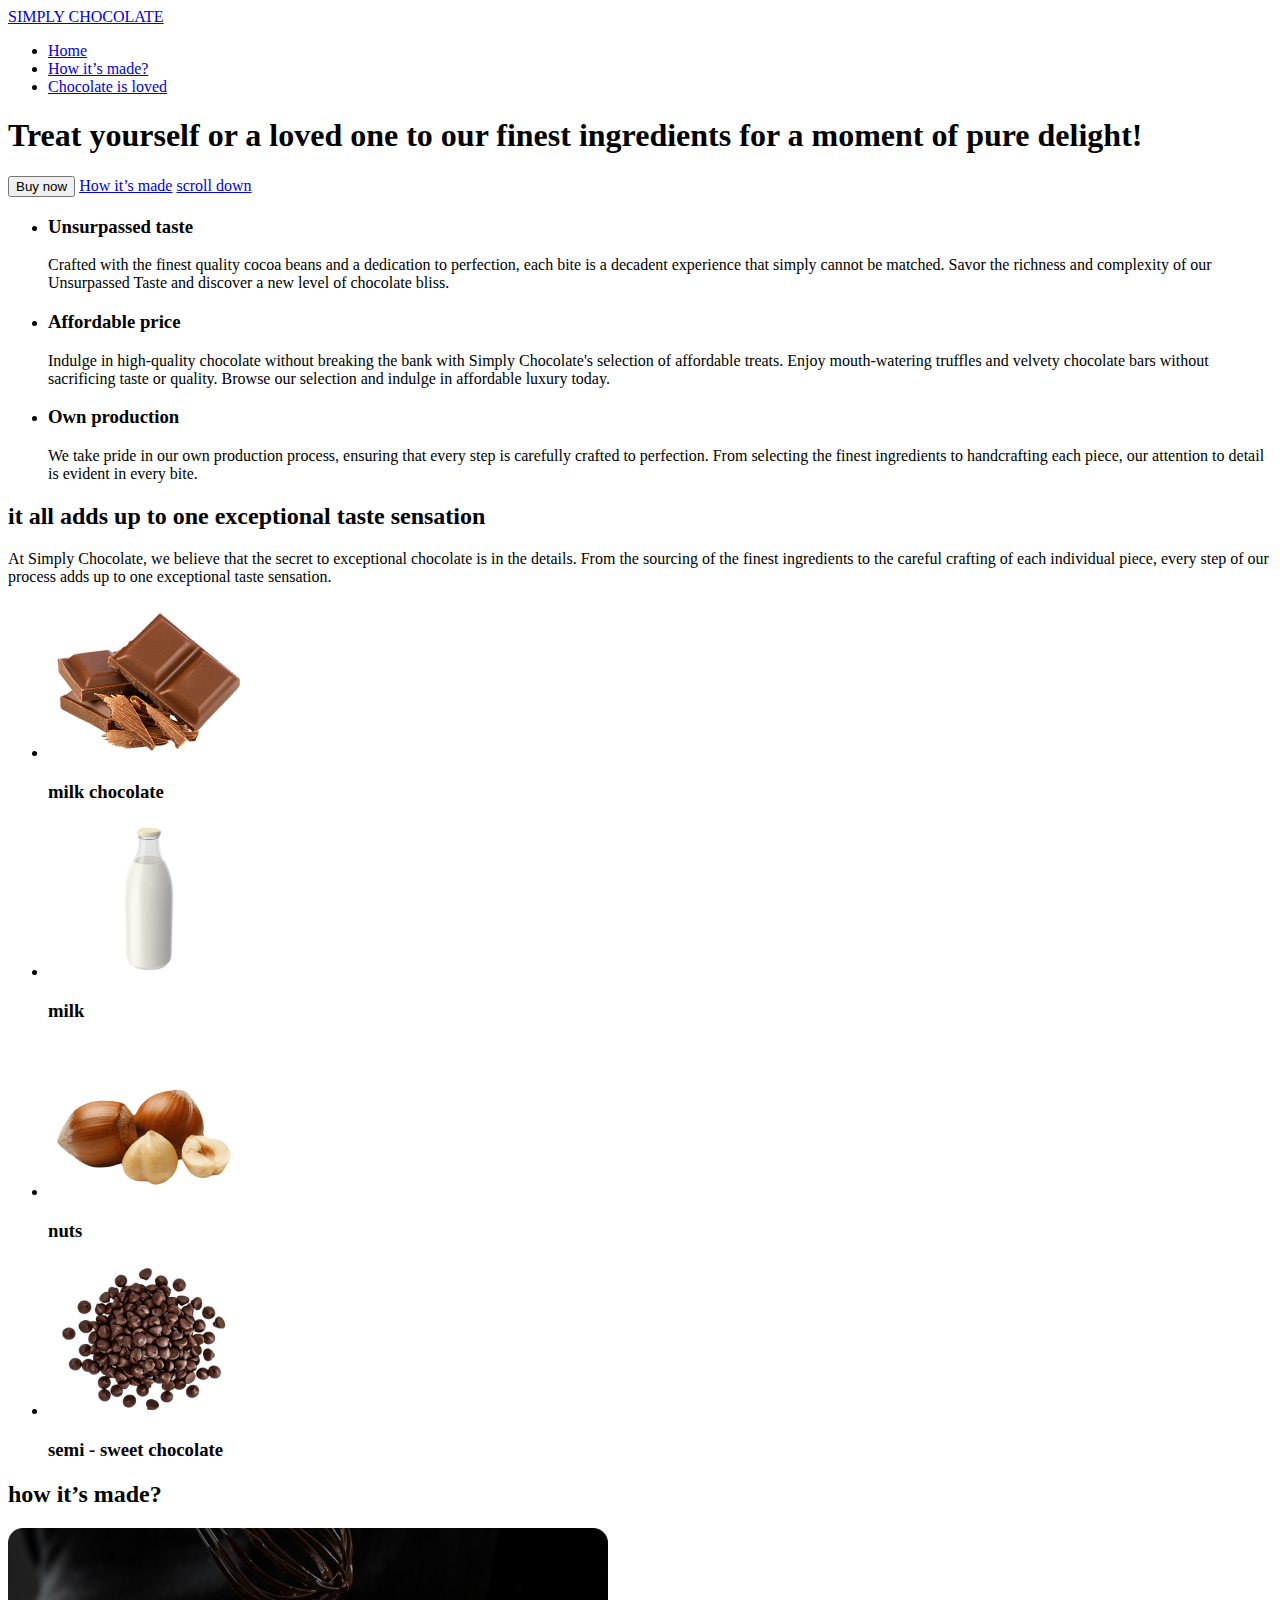
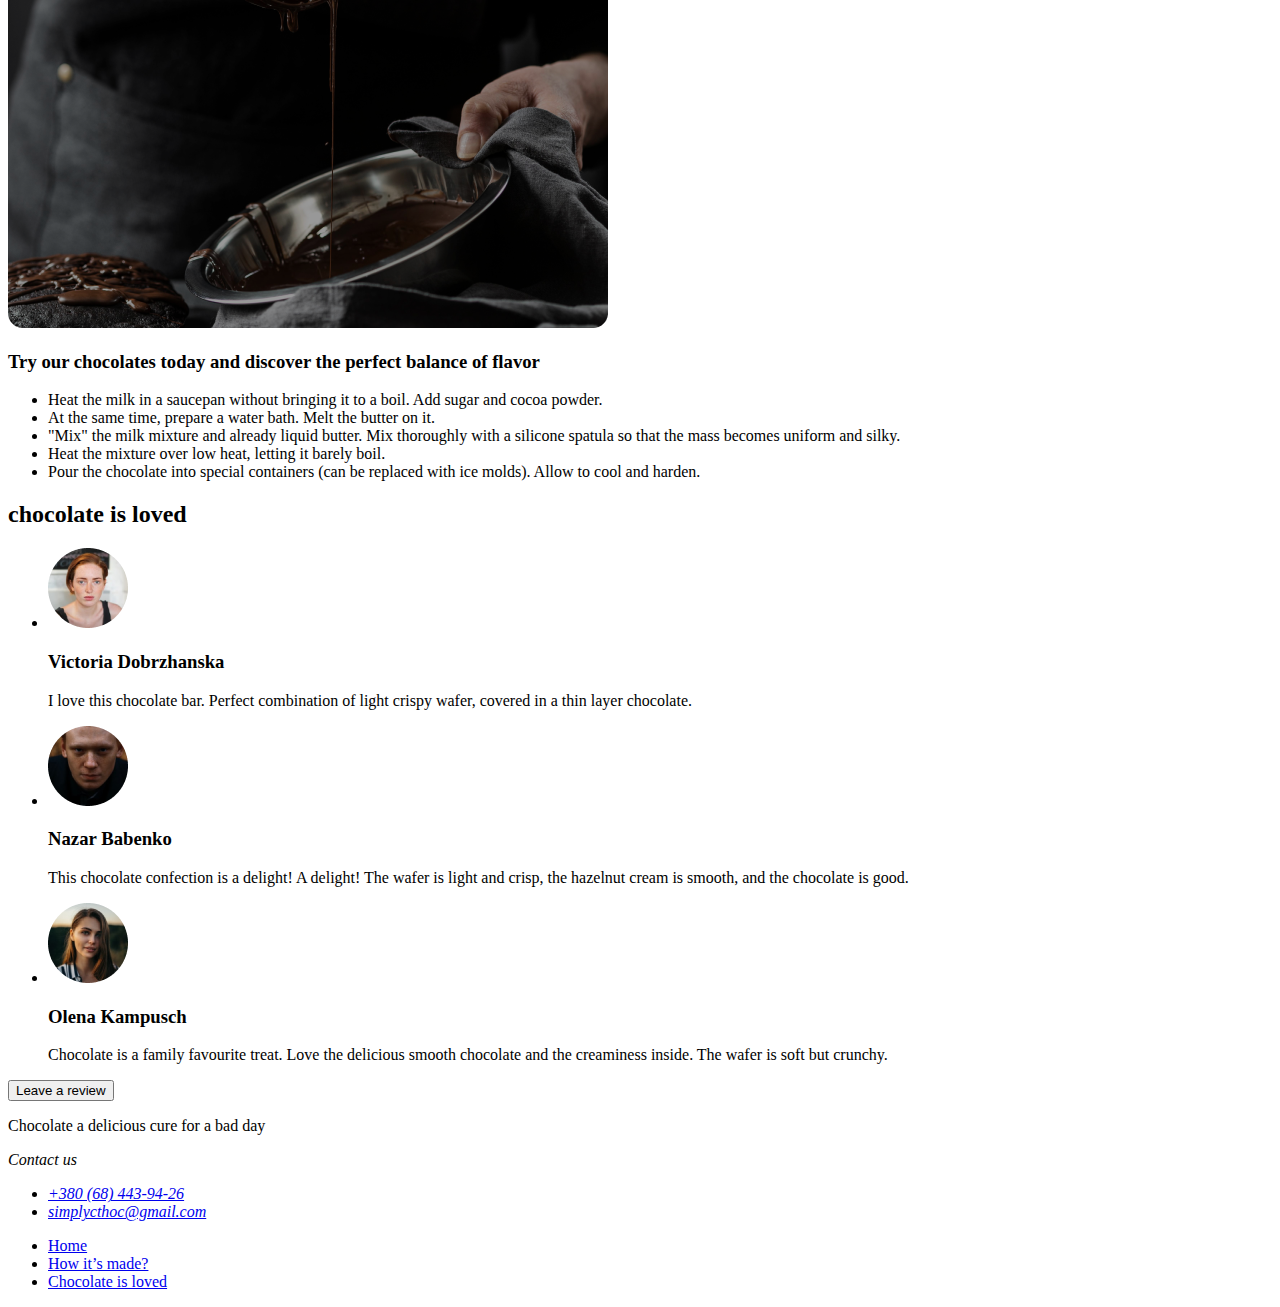
<file: index.html>
<!doctype html>

<html lang="en">
  <head>
    <meta charset="UTF-8" />
    <meta name="viewport" content="width=device-width, initial-scale=1.0" />
    <title>Simply Chocolate</title>
  </head>
  <body>
    <!-- PAGE HEADER -->
    <header>
      <nav>
        <a href="./index.html">SIMPLY CHOCOLATE</a>
        <ul>
          <li>
            <a href="./index.html">Home</a>
          </li>
          <li>
            <a href="#making-process">How it’s made?</a>
          </li>
          <li>
            <a href="#reviews">Chocolate is loved</a>
          </li>
        </ul>
      </nav>
    </header>
    <main>
      <!-- SECTION HERO -->
      <section>
        <h1>Treat yourself or a loved one to our finest ingredients for a moment of pure delight!</h1>
        <button type="button">Buy now</button>
        <a href="#">How it’s made</a>
        <a href="#benefits">scroll down</a>
      </section>
      <!-- SECTION BENEFITS -->
      <section id="benefits">
        <h2 hidden>Our benefits</h2>
        <ul>
          <li>
            <h3>Unsurpassed taste</h3>
            <p>
              Crafted with the finest quality cocoa beans and a dedication to perfection, each bite is a decadent
              experience that simply cannot be matched. Savor the richness and complexity of our Unsurpassed Taste and
              discover a new level of chocolate bliss.
            </p>
          </li>
          <li>
            <h3>Affordable price</h3>
            <p>
              Indulge in high-quality chocolate without breaking the bank with Simply Chocolate's selection of
              affordable treats. Enjoy mouth-watering truffles and velvety chocolate bars without sacrificing taste or
              quality. Browse our selection and indulge in affordable luxury today.
            </p>
          </li>
          <li>
            <h3>Own production</h3>
            <p>
              We take pride in our own production process, ensuring that every step is carefully crafted to perfection.
              From selecting the finest ingredients to handcrafting each piece, our attention to detail is evident in
              every bite.
            </p>
          </li>
        </ul>
      </section>
      <!-- INGREDIENTS SECTION -->
      <section>
        <h2>it all adds up to one exceptional taste sensation</h2>
        <p>
          At Simply Chocolate, we believe that the secret to exceptional chocolate is in the details. From the sourcing
          of the finest ingredients to the careful crafting of each individual piece, every step of our process adds up
          to one exceptional taste sensation.
        </p>
        <ul>
          <li>
            <img src="./images/ingredients/milk-chocolate.png" alt="milk chocolate" width="202" height="156" />
            <h3>milk chocolate</h3>
          </li>
          <li>
            <img src="./images/ingredients/milk.png" alt="milk" width="202" height="156" />
            <h3>milk</h3>
          </li>
          <li>
            <img src="./images/ingredients/nuts.png" alt="nuts" width="202" height="156" />
            <h3>nuts</h3>
          </li>
          <li>
            <img
              src="./images/ingredients/semi-sweet-chocolate.png"
              alt="semi sweet chocolate"
              width="202"
              height="156"
            />
            <h3>semi - sweet chocolate</h3>
          </li>
        </ul>
      </section>
      <!-- HOM MADE SECTION -->
      <section id="making-process">
        <h2>how it’s made?</h2>
        <img src="./images/how-made/how-made.png" alt="chocolate making process" width="600" height="400" />
        <h3>Try our chocolates today and discover the perfect balance of flavor</h3>
        <ul>
          <li>Heat the milk in a saucepan without bringing it to a boil. Add sugar and cocoa powder.</li>
          <li>At the same time, prepare a water bath. Melt the butter on it.</li>
          <li>
            "Mix" the milk mixture and already liquid butter. Mix thoroughly with a silicone spatula so that the mass
            becomes uniform and silky.
          </li>
          <li>Heat the mixture over low heat, letting it barely boil.</li>
          <li>
            Pour the chocolate into special containers (can be replaced with ice molds). Allow to cool and harden.
          </li>
        </ul>
      </section>
      <!-- REVIEWS SECTION -->
      <section id="reviews">
        <h2>chocolate is loved</h2>
        <ul>
          <li>
            <img
              src="./images/reviews/victoria-dobrzhanska.png"
              alt="Victoria Dobrzhanska avatar"
              width="80"
              height="80"
            />
            <h3>Victoria Dobrzhanska</h3>
            <p>
              I love this chocolate bar. Perfect combination of light crispy wafer, covered in a thin layer chocolate.
            </p>
          </li>
          <li>
            <img src="./images/reviews/nazar-babenko.png" alt="Nazar Babenko avatar" width="80" height="80" />
            <h3>Nazar Babenko</h3>
            <p>
              This chocolate confection is a delight! A delight! The wafer is light and crisp, the hazelnut cream is
              smooth, and the chocolate is good.
            </p>
          </li>
          <li>
            <img src="./images/reviews/olena-kampusch.png" alt="Olena Kampusch avatar" width="80" height="80" />
            <h3>Olena Kampusch</h3>
            <p>
              Chocolate is a family favourite treat. Love the delicious smooth chocolate and the creaminess inside. The
              wafer is soft but crunchy.
            </p>
          </li>
        </ul>
        <button type="button">Leave a review</button>
      </section>
    </main>
    <!-- PAGE FOOTER -->
    <footer>
      <p>Chocolate a delicious cure for a bad day</p>
      <address>
        <p>Contact us</p>
        <ul>
          <li>
            <a href="tel:+380684439426">+380 (68) 443-94-26</a>
          </li>
          <li>
            <a href="mailto:simplycthoc@gmail.com">simplycthoc@gmail.com</a>
          </li>
        </ul>
      </address>
      <nav>
        <ul>
          <li>
            <a href="./index.html">Home</a>
          </li>
          <li>
            <a href="#making-process">How it’s made?</a>
          </li>
          <li>
            <a href="#reviews">Chocolate is loved</a>
          </li>
        </ul>
      </nav>
    </footer>
  </body>
</html>

<!-- 
  h1
    h2
      h3
      h3
      h3
    h2
    h2
      h3
        h4
        h4
      h3
    h2
-->
</file>
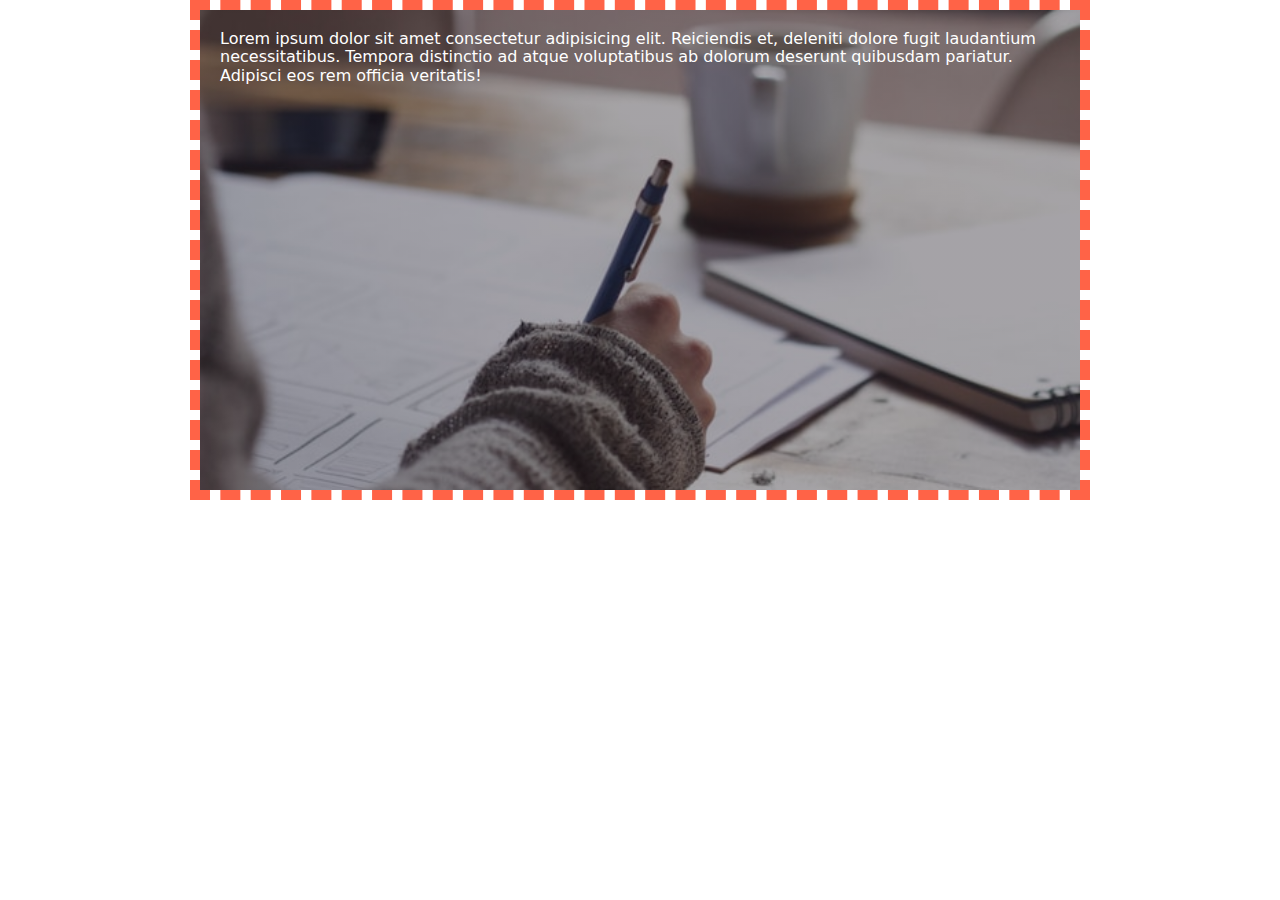
<file: pages/background.html>
<!DOCTYPE html>
<html lang="en">
  <head>
    <meta charset="UTF-8" />
    <meta name="viewport" content="width=device-width, initial-scale=1.0" />
    <title>Background</title>
    <link
      rel="stylesheet"
      href="https://cdnjs.cloudflare.com/ajax/libs/modern-normalize/3.0.1/modern-normalize.min.css"
    />
    <link rel="stylesheet" href="../css/background.css" />
  </head>
  <body>
    <div class="background">
      Lorem ipsum dolor sit amet consectetur adipisicing elit. Reiciendis et, deleniti dolore fugit laudantium
      necessitatibus. Tempora distinctio ad atque voluptatibus ab dolorum deserunt quibusdam pariatur. Adipisci eos rem
      officia veritatis!
    </div>
  </body>
</html>
</file>
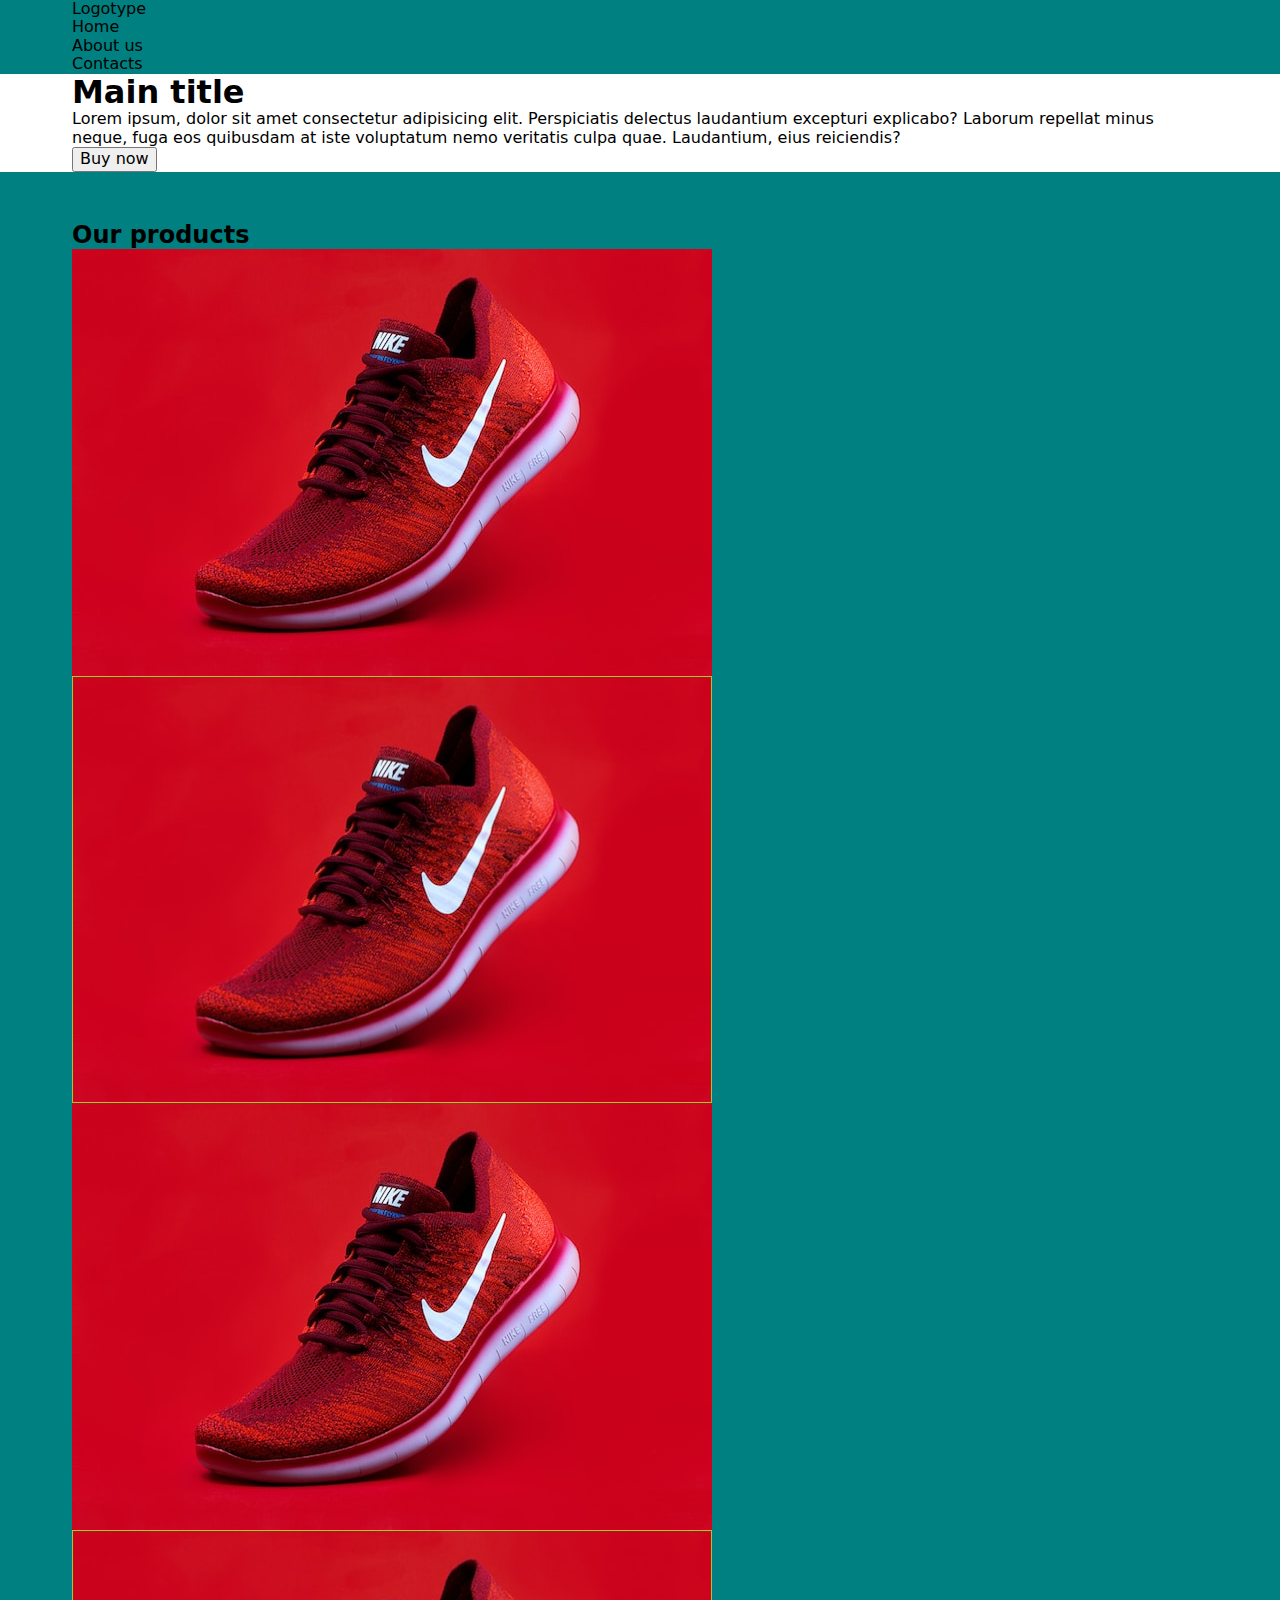
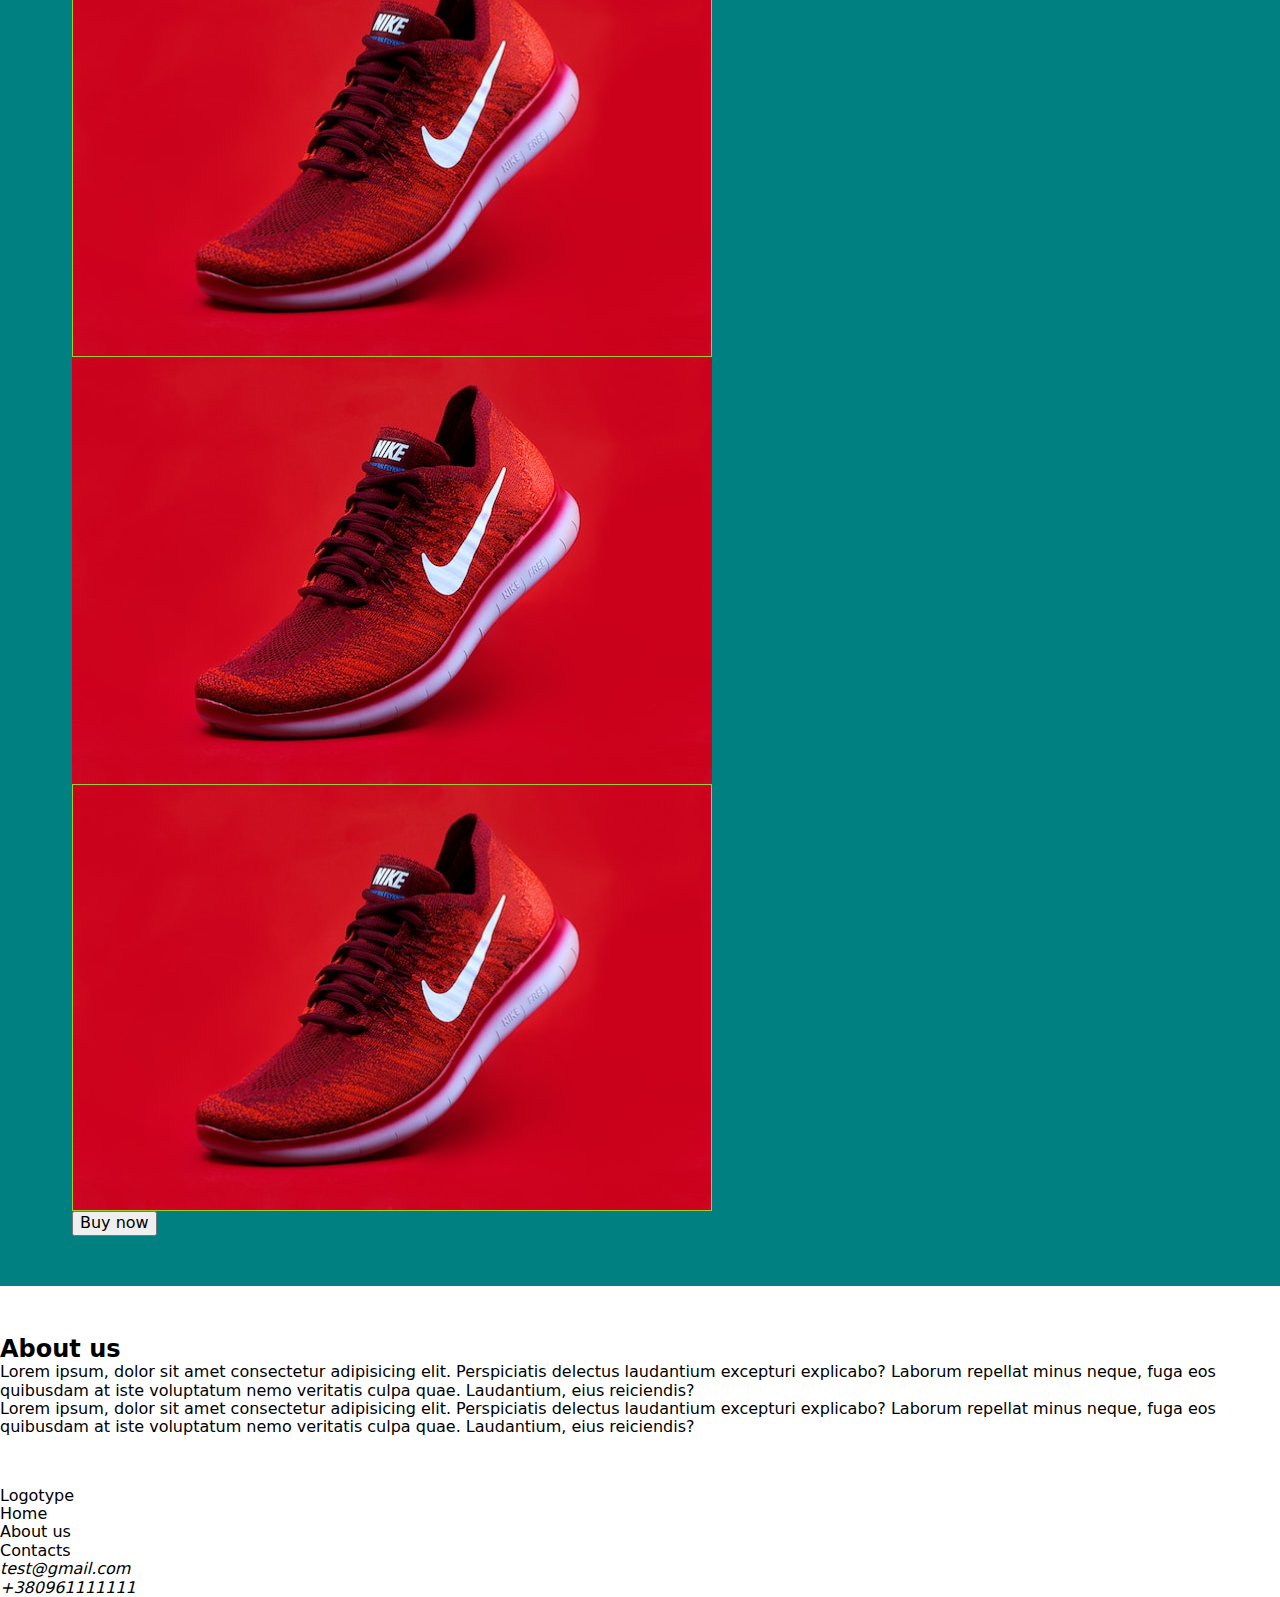
<file: pages/block-model.html>
<!doctype html>
<html lang="en">
  <head>
    <meta charset="UTF-8" />
    <meta name="viewport" content="width=device-width, initial-scale=1.0" />
    <title>Block model</title>
    <link
      rel="stylesheet"
      href="https://cdnjs.cloudflare.com/ajax/libs/modern-normalize/3.0.1/modern-normalize.min.css"
    />
    <link rel="stylesheet" href="../css/block-model.css" />
  </head>
  <body>
    <!-- HEADER SECTION -->
    <header class="page-header">
      <div class="container">
        <nav class="page-navigation">
          <a class="logo" href="#">Logotype</a>
          <ul class="menu">
            <li class="menu-item">
              <a class="menu-link" href="./block-model.html">Home</a>
            </li>
            <li class="menu-item">
              <a class="menu-link" href="#about">About us</a>
            </li>
            <li class="menu-item">
              <a class="menu-link" href="#contacts">Contacts</a>
            </li>
          </ul>
        </nav>
      </div>
    </header>

    <main>
      <!-- HERO SECTION -->
      <section class="hero">
        <div class="container">
          <h1 class="main-title">Main title</h1>
          <p class="hero-description">
            Lorem ipsum, dolor sit amet consectetur adipisicing elit. Perspiciatis delectus laudantium excepturi
            explicabo? Laborum repellat minus neque, fuga eos quibusdam at iste voluptatum nemo veritatis culpa quae.
            Laudantium, eius reiciendis?
          </p>
          <button class="buy-now-btn" type="button">Buy now</button>
        </div>
      </section>

      <!-- OUR PRODUCTS SECTION -->
      <section class="products section-paddings">
        <div class="container">
          <h2 class="title">Our products</h2>
          <ul class="products-list">
            <li class="products-list-item">
              <img
                class="products-list-img"
                src="../images/nike-sneaker.jpg"
                alt="unpaired red Nike sneaker"
                width="640"
                height="427"
              />
            </li>
            <li class="products-list-item">
              <img
                class="products-list-img"
                src="../images/nike-sneaker.jpg"
                alt="unpaired red Nike sneaker"
                width="640"
                height="427"
              />
            </li>
            <li class="products-list-item some-class">
              <img
                class="products-list-img"
                src="../images/nike-sneaker.jpg"
                alt="unpaired red Nike sneaker"
                width="640"
                height="427"
              />
            </li>
            <li class="products-list-item some-class">
              <img
                class="products-list-img"
                src="../images/nike-sneaker.jpg"
                alt="unpaired red Nike sneaker"
                width="640"
                height="427"
              />
            </li>
            <li class="products-list-item">
              <img
                class="products-list-img"
                src="../images/nike-sneaker.jpg"
                alt="unpaired red Nike sneaker"
                width="640"
                height="427"
              />
            </li>
            <li class="products-list-item">
              <img
                class="products-list-img"
                src="../images/nike-sneaker.jpg"
                alt="unpaired red Nike sneaker"
                width="640"
                height="427"
              />
            </li>
          </ul>
          <button class="buy-now-btn" type="button">Buy now</button>
        </div>
      </section>
      <!-- ABOUT SECTION -->
      <section class="about-us section-paddings" id="about">
        <h2 class="title">About us</h2>
        <p class="about-text">
          Lorem ipsum, dolor sit amet consectetur adipisicing elit. Perspiciatis delectus laudantium excepturi
          explicabo? Laborum repellat minus neque, fuga eos quibusdam at iste voluptatum nemo veritatis culpa quae.
          Laudantium, eius reiciendis?
        </p>
        <p class="about-text">
          Lorem ipsum, dolor sit amet consectetur adipisicing elit. Perspiciatis delectus laudantium excepturi
          explicabo? Laborum repellat minus neque, fuga eos quibusdam at iste voluptatum nemo veritatis culpa quae.
          Laudantium, eius reiciendis?
        </p>
      </section>
    </main>
    <!-- FOOTER SECTION -->
    <footer class="page-footer">
      <nav class="page-navigation">
        <a class="logo" href="#">Logotype</a>
        <ul class="menu">
          <li class="menu-item">
            <a class="menu-link" href="./block-model.html">Home</a>
          </li>
          <li class="menu-item">
            <a class="menu-link" href="#about">About us</a>
          </li>
          <li class="menu-item">
            <a class="menu-link" href="#contacts">Contacts</a>
          </li>
        </ul>
      </nav>
      <address id="contacts">
        <ul class="contact-list">
          <li class="contact-list-item">
            <a class="contact-list-link" href="mailto:test@gmail.com">test@gmail.com</a>
          </li>
          <li class="contact-list-item">
            <a class="contact-list-link" href="tel:+380961111111">+380961111111</a>
          </li>
        </ul>
      </address>
    </footer>
  </body>
</html>
</file>
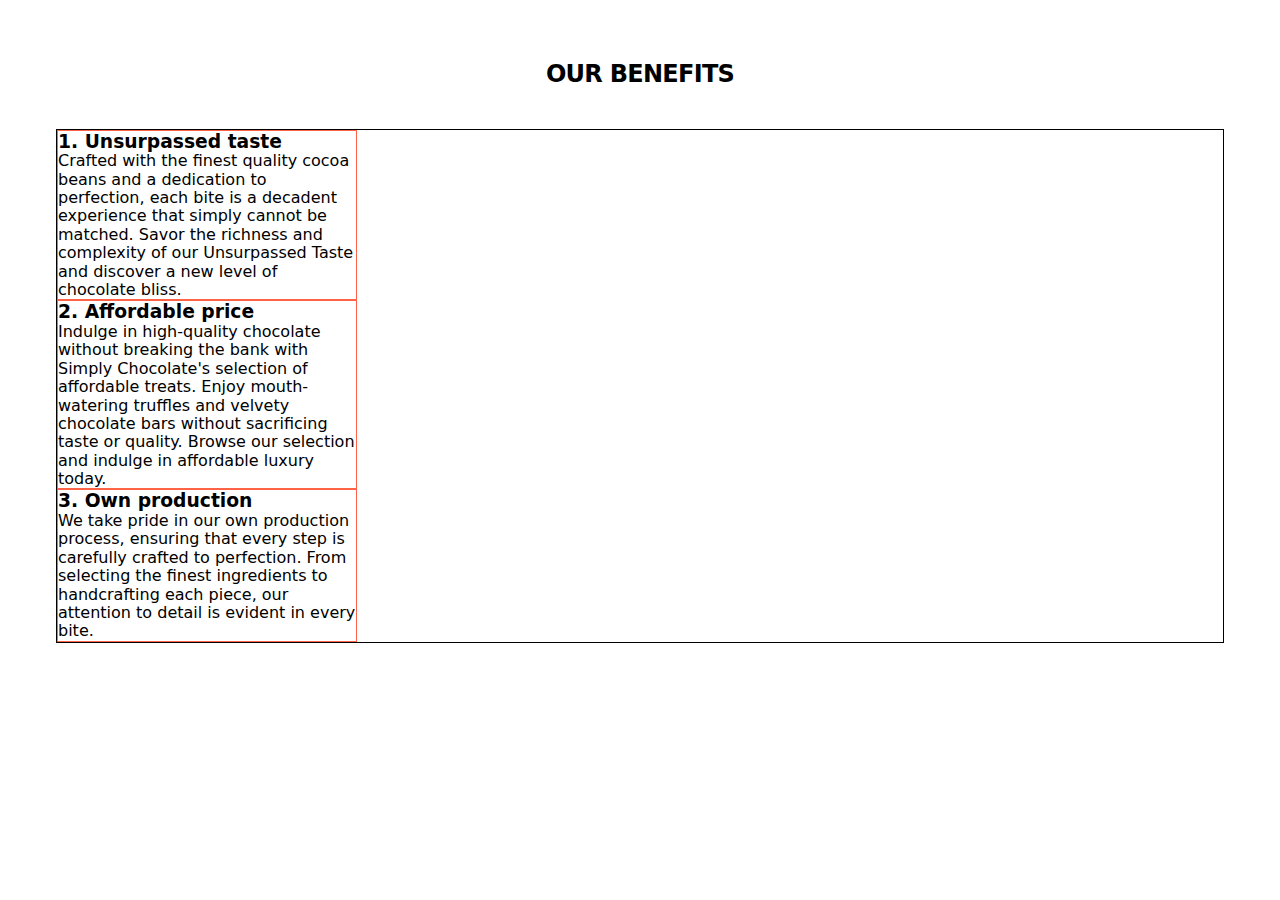
<file: pages/flexbox.html>
<!doctype html>
<html lang="en">
  <head>
    <meta charset="UTF-8" />
    <meta name="viewport" content="width=device-width, initial-scale=1.0" />
    <title>Flexbox model</title>
    <link
      rel="stylesheet"
      href="https://cdnjs.cloudflare.com/ajax/libs/modern-normalize/3.0.1/modern-normalize.min.css"
    />
    <link rel="stylesheet" href="../css/flexbox.css" />
  </head>
  <body>
    <main>
      <section class="benefits">
        <div class="container">
          <h2 class="title">Our benefits</h2>
          <ul class="benefits-list">
            <li class="benefits-list-item benefits-list-item-first">
              <h3 class="benefits-list-title">1. Unsurpassed taste</h3>
              <p class="benefits-list-text">
                Crafted with the finest quality cocoa beans and a dedication to perfection, each bite is a decadent
                experience that simply cannot be matched. Savor the richness and complexity of our Unsurpassed Taste and
                discover a new level of chocolate bliss.
              </p>
            </li>
            <li class="benefits-list-item benefits-list-item-second">
              <h3 class="benefits-list-title">2. Affordable price</h3>
              <p class="benefits-list-text">
                Indulge in high-quality chocolate without breaking the bank with Simply Chocolate's selection of
                affordable treats. Enjoy mouth-watering truffles and velvety chocolate bars without sacrificing taste or
                quality. Browse our selection and indulge in affordable luxury today.
              </p>
            </li>
            <li class="benefits-list-item benefits-list-item-third">
              <h3 class="benefits-list-title">3. Own production</h3>
              <p class="benefits-list-text">
                We take pride in our own production process, ensuring that every step is carefully crafted to
                perfection. From selecting the finest ingredients to handcrafting each piece, our attention to detail is
                evident in every bite.
              </p>
            </li>
          </ul>
        </div>
      </section>
    </main>
  </body>
</html>
</file>
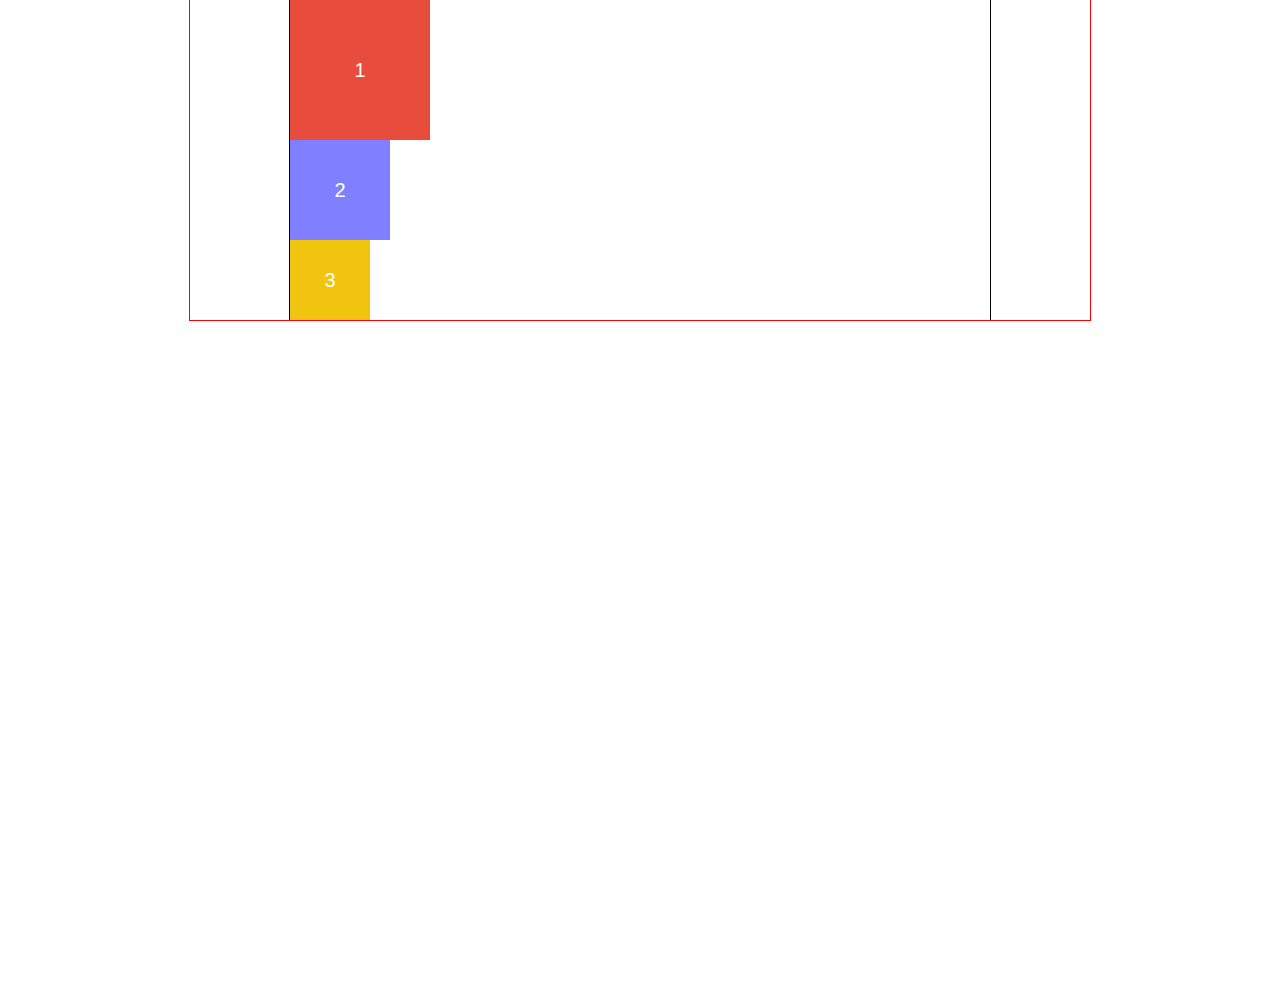
<file: pages/position.html>
<!DOCTYPE html>
<html lang="en">
  <head>
    <meta charset="UTF-8" />
    <meta name="viewport" content="width=device-width, initial-scale=1.0" />
    <title>Position</title>
    <link
      rel="stylesheet"
      href="https://cdnjs.cloudflare.com/ajax/libs/modern-normalize/3.0.1/modern-normalize.min.css"
    />
    <link rel="stylesheet" href="../css/position.css" />
  </head>
  <body>
    <div class="wrapper">
      <div class="container">
        <div class="box red">1</div>
        <div class="box blue">2</div>
        <div class="box yellow">3</div>
      </div>
    </div>
  </body>
</html>
</file>
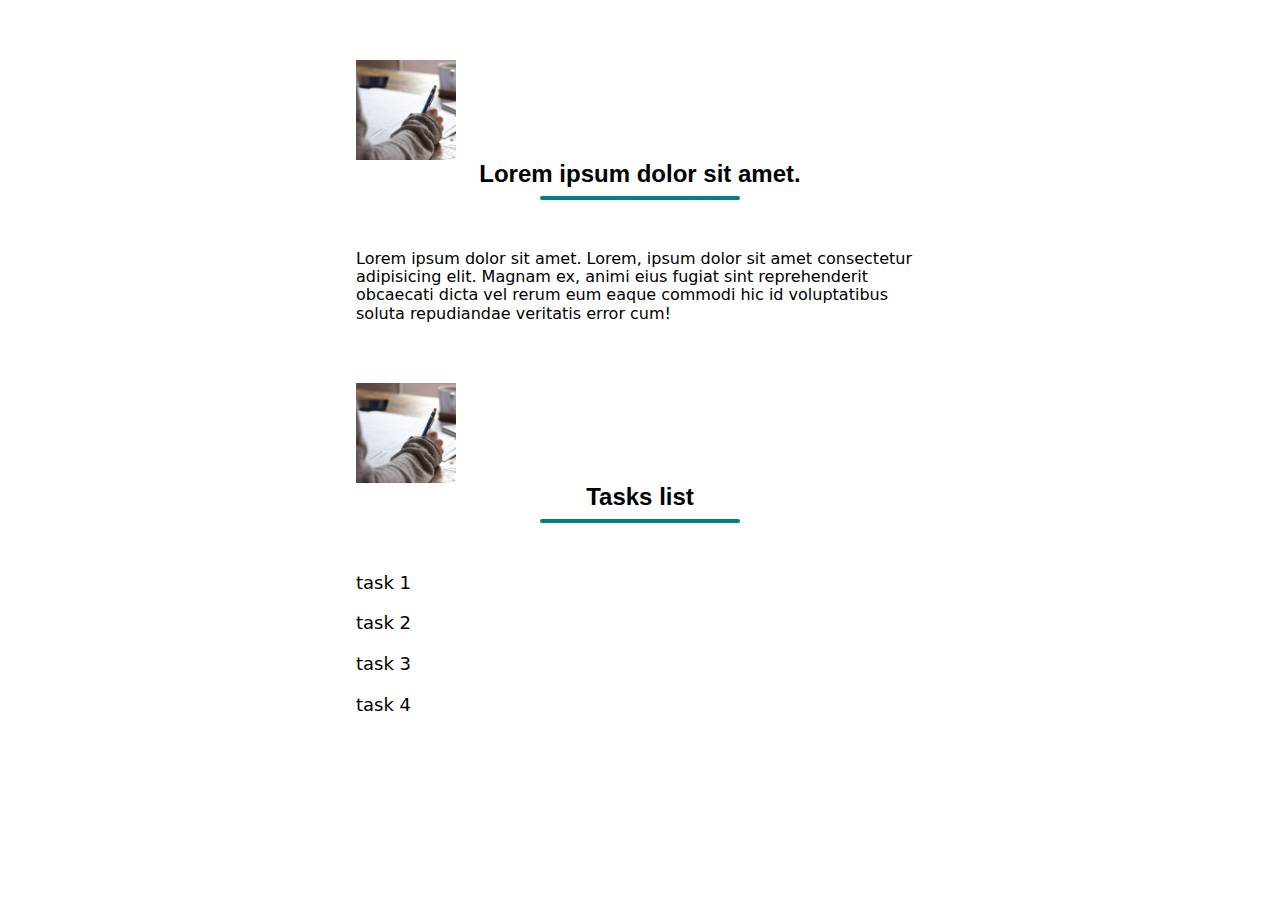
<file: pages/pseudo-elements.html>
<!doctype html>
<html lang="en">
  <head>
    <meta charset="UTF-8" />
    <meta name="viewport" content="width=device-width, initial-scale=1.0" />
    <title>Pseudo-elements</title>
    <link
      rel="stylesheet"
      href="https://cdnjs.cloudflare.com/ajax/libs/modern-normalize/3.0.1/modern-normalize.min.css"
    />
    <link rel="stylesheet" href="../css/pseudo-elements.css" />
  </head>
  <body>
    <section class="pseudo-elements">
      <div class="container">
        <h2 class="title">Lorem ipsum dolor sit amet.</h2>
        <p class="description">
          Lorem ipsum dolor sit amet. Lorem, ipsum dolor sit amet consectetur adipisicing elit. Magnam ex, animi eius
          fugiat sint reprehenderit obcaecati dicta vel rerum eum eaque commodi hic id voluptatibus soluta repudiandae
          veritatis error cum!
        </p>
      </div>
    </section>
    <section class="tasks">
      <div class="container">
        <h2 class="title">Tasks list</h2>
        <ul class="tasks-list">
          <li class="tasks-list-item">task 1</li>
          <li class="tasks-list-item">task 2</li>
          <li class="tasks-list-item">task 3</li>
          <li class="tasks-list-item">task 4</li>
        </ul>
      </div>
    </section>
  </body>
</html>
</file>
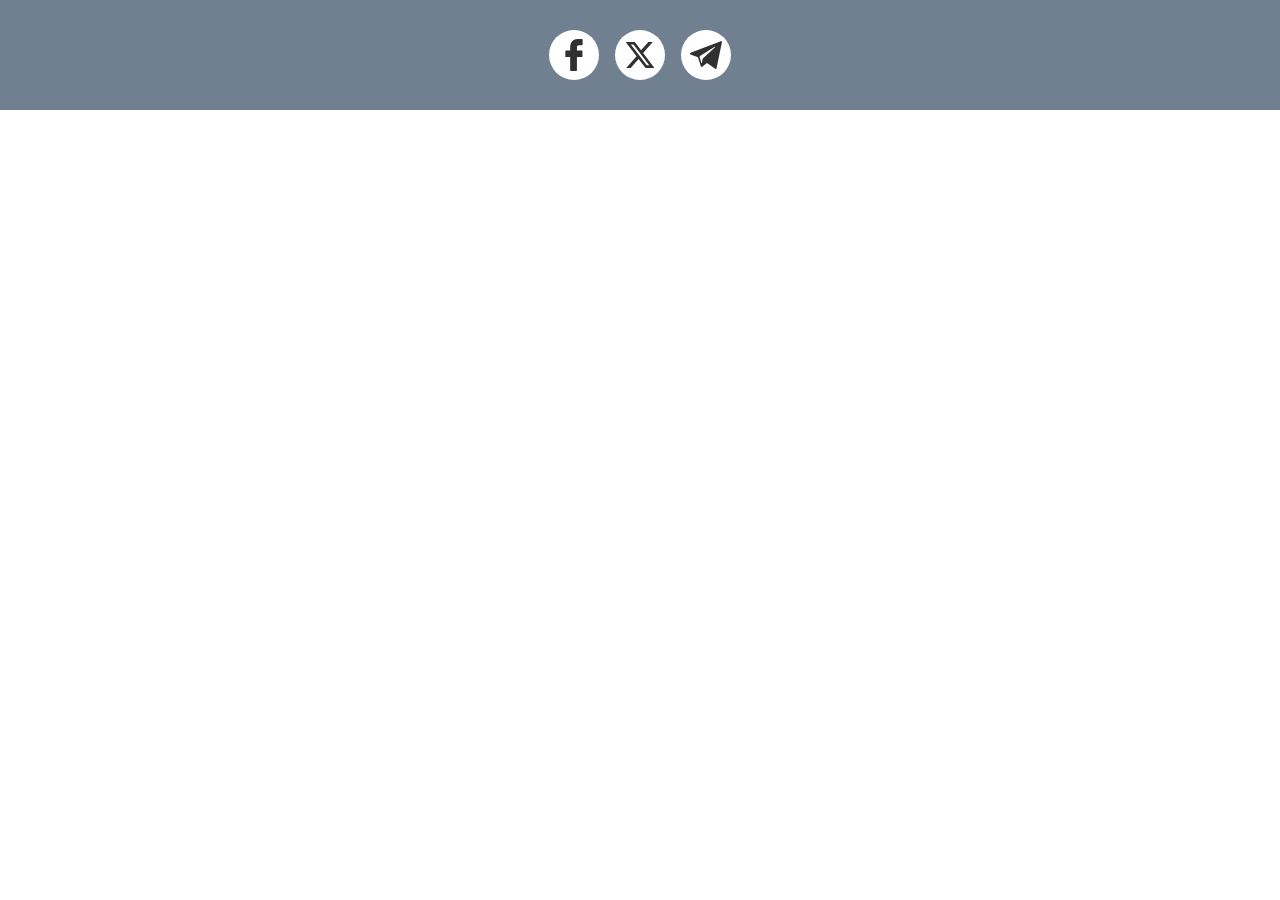
<file: pages/svg.html>
<!doctype html>
<html lang="en">
  <head>
    <meta charset="UTF-8" />
    <meta name="viewport" content="width=device-width, initial-scale=1.0" />
    <title>Svg</title>
    <link
      rel="stylesheet"
      href="https://cdnjs.cloudflare.com/ajax/libs/modern-normalize/3.0.1/modern-normalize.min.css"
    />
    <link rel="stylesheet" href="../css/svg.css" />
  </head>
  <body>
    <footer class="footer">
      <div class="container">
        <ul class="social-list">
          <li class="social-list-item">
            <a class="social-list-link social-list-link-facebook" href="#">
              <svg class="social-list-icon">
                <use href="../images/icons/icons.svg#icon-facebook"></use>
              </svg>
            </a>
          </li>
          <li class="social-list-item">
            <a class="social-list-link social-list-link-twitter" href="#">
              <svg class="social-list-icon">
                <use href="../images/icons/icons.svg#icon-twitter"></use>
              </svg>
            </a>
          </li>
          <li class="social-list-item">
            <a class="social-list-link social-list-link-telegram" href="#">
              <svg class="social-list-icon">
                <use href="../images/icons/icons.svg#icon-telegram"></use>
              </svg>
            </a>
          </li>
        </ul>
      </div>
    </footer>
  </body>
</html>
</file>
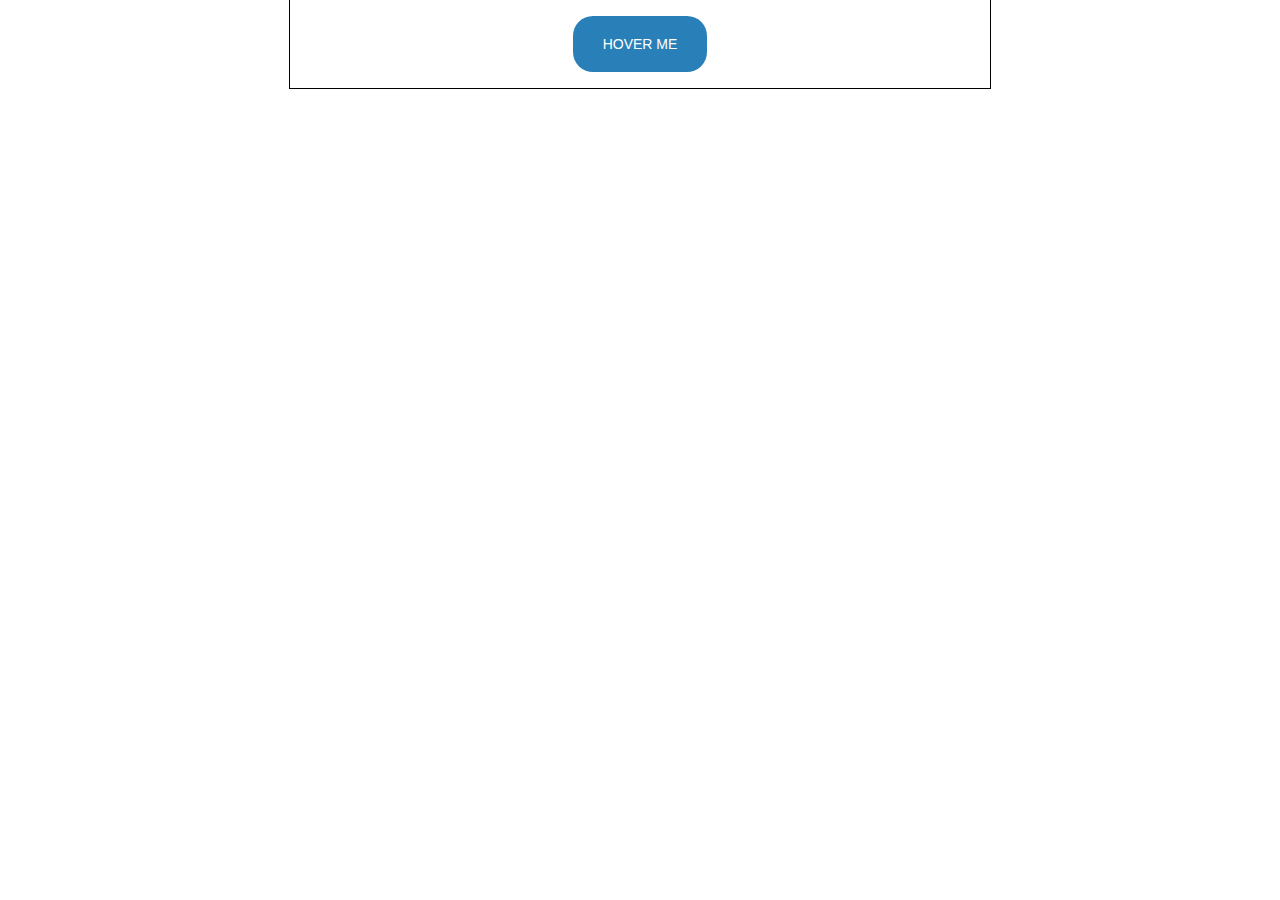
<file: pages/transition.html>
<!DOCTYPE html>
<html lang="en">
  <head>
    <meta charset="UTF-8" />
    <meta name="viewport" content="width=device-width, initial-scale=1.0" />
    <title>Transition</title>
    <link
      rel="stylesheet"
      href="https://cdnjs.cloudflare.com/ajax/libs/modern-normalize/3.0.1/modern-normalize.min.css"
    />
    <link rel="stylesheet" href="../css/transition.css" />
  </head>
  <body>
    <div class="wrapper">
      <button class="btn">hover me</button>
    </div>
  </body>
</html>
</file>
<file: css/background.css>
.background {
  width: 900px;
  height: 500px;
  margin-left: auto;
  margin-right: auto;
  padding: 20px;
  border: 10px dashed tomato;
  color: rgb(255 255 255);

  background-color: rgb(30 24 35);

  background-image: linear-gradient(rgb(30 24 35 / 0.4), rgb(30 24 35 / 0.4)), url('../images/bg.jpg');
  background-repeat: no-repeat;
  background-position: left top;
  background-size: cover;
  background-origin: padding-box;
  background-clip: padding-box;
}
</file>
<file: css/block-model.css>
ul,
ol {
  margin-top: 0;
  margin-bottom: 0;
  padding-left: 0;
  list-style-type: none;
}

a {
  text-decoration: none;
  color: inherit;
}

h1,
h2,
h3,
h4,
h5,
h6,
p {
  margin-top: 0;
  margin-bottom: 0;
}

button {
  cursor: pointer;
}

img {
  display: block;
}

.visually-hidden {
  position: absolute;
  width: 1px;
  height: 1px;
  margin: -1px;
  border: 0;
  padding: 0;
  white-space: nowrap;
  clip-path: inset(100%);
  clip: rect(0 0 0 0);
  overflow: hidden;
}

.products {
  background-color: teal;
}

.section-paddings {
  padding-top: 50px;
  padding-bottom: 50px;
}

.container {
  width: 1168px;
  padding-left: 16px;
  padding-right: 16px;
  margin-left: auto;
  margin-right: auto;
}

.page-header {
  background-color: teal;
}

/* 
  2n - even
    2 * 0 = 0;
    2 * 1 = 2;
    2 * 2 = 4;
    2 * 3 = 6;

  2n + 1 - odd
    2 * 0 + 1 = 1;
    2 * 1 + 1 = 3;
    2 * 2 + 1 = 5;

  -n + 3
    -0 + 3 = 3;
    -1 + 3 = 2;
    -2 + 3 = 1;
*/

.products-list-item:nth-child(even) .products-list-img {
  border: 1px solid yellowgreen;
}
</file>
<file: css/flexbox.css>
h1,
h2,
h3,
h4,
h5,
h6,
p {
  margin-top: 0;
  margin-bottom: 0;
}

ul,
ol {
  padding-left: 0;
  margin-top: 0;
  margin-bottom: 0;
  list-style-type: none;
}

.container {
  width: 1200px;
  padding-left: 16px;
  padding-right: 16px;
  margin-left: auto;
  margin-right: auto;
}

.visually-hidden {
  position: absolute;
  width: 1px;
  height: 1px;
  margin: -1px;
  border: 0;
  padding: 0;

  white-space: nowrap;
  clip-path: inset(100%);
  clip: rect(0 0 0 0);
  overflow: hidden;
}

.benefits {
  padding-top: 60px;
  padding-bottom: 60px;
}

.title {
  font-size: 24px;
  font-weight: 600;
  line-height: 1.2;
  letter-spacing: -0.72px;
  text-align: center;
  text-transform: uppercase;
  margin-bottom: 40px;
}

.benefits-list {
  display: flex;
  flex-direction: column;
  justify-content: flex-start;
  align-items: flex-start;

  border: 1px solid #000000;
}

.benefits-list-item {
  width: 300px;
  border: 1px solid tomato;
}

.benefits-list-item-first .benefits-list-title {
}

.benefits-list-item-second {
}

.benefits-list-item-third {
}
</file>
<file: css/position.css>
body {
  height: 1000px;
}

.wrapper {
  width: 900px;
  margin-left: auto;
  margin-right: auto;
  outline: 1px solid red;
}

.container {
  width: 700px;
  margin-left: auto;
  margin-right: auto;
  outline: 1px solid #000000;
}

.box {
  display: flex;
  justify-content: center;
  align-items: center;
  font-family: sans-serif;
  font-size: 20px;
  color: #ffffff;
}

.red {
  width: 140px;
  height: 140px;
  background-color: #e74c3c;
}

.blue {
  width: 100px;
  height: 100px;
  background-color: rgba(0, 0, 255, 0.5);
}

.yellow {
  width: 80px;
  height: 80px;
  background-color: #f1c40f;
}
</file>
<file: css/pseudo-elements.css>
h1,
h2,
h3,
h4,
h5,
h6,
p {
  margin-top: 0;
  margin-bottom: 0;
}

ul,
ol {
  margin-top: 0;
  margin-bottom: 0;
  padding-left: 0;
  list-style-type: none;
}

.container {
  width: 600px;
  margin-left: auto;
  margin-right: auto;
  padding-left: 16px;
  padding-right: 16px;
}

.pseudo-elements {
  padding-top: 60px;
  padding-bottom: 60px;
}

.title {
  font-family: sans-serif;
  text-align: center;
  margin-bottom: 50px;
  margin-left: auto;
  margin-right: auto;
}

.title::before {
  content: '';
  display: block;
  width: 100px;
  height: 100px;
  background-image: url('../images/bg.jpg');
  background-size: cover;
}

.title::after {
  content: '';
  display: block;
  width: 200px;
  height: 4px;
  background-color: teal;
  border-radius: 4px;
  margin-left: auto;
  margin-right: auto;
  margin-top: 8px;
}

.tasks-list-item {
  font-size: 18px;
}

.tasks-list-item:not(:last-child) {
  margin-bottom: 20px;
}
</file>
<file: css/svg.css>
ul,
ol {
  margin-top: 0;
  margin-bottom: 0;
  padding-left: 0;
  list-style-type: none;
}

a {
  text-decoration: none;
}

.container {
  width: 950px;
  margin-left: auto;
  margin-right: auto;
  padding-left: 16px;
  padding-right: 16px;
}

.footer {
  padding-top: 30px;
  padding-bottom: 30px;
  background-color: slategray;
}

.social-list {
  display: flex;
  justify-content: center;
  column-gap: 16px;
}

.social-list-link {
  display: flex;
  justify-content: center;
  align-items: center;
  width: 50px;
  height: 50px;
  border-radius: 50%;
  background-color: #ffffff;
  fill: #303030;
  transition:
    background-color 250ms linear,
    fill 250ms linear;

  /* background-size: 32px 32px;
  background-repeat: no-repeat;
  background-position: center; */
}

.social-list-link:hover,
.social-list-link:focus {
  background-color: #303030;
  fill: #ffffff;
}

/* .social-list-link-facebook {
  background-image: url('../images/icons/facebook.svg');
}

.social-list-link-twitter {
  background-image: url('../images/icons/twitter.svg');
}

.social-list-link-telegram {
  background-image: url('../images/icons/telegram.svg');
} */

.social-list-icon {
  width: 32px;
  height: 32px;
}
</file>
<file: css/transition.css>
.wrapper {
  width: 700px;
  margin-left: auto;
  margin-right: auto;
  padding: 16px;
  outline: 1px solid #000000;
}

.btn {
  display: block;
  padding: 20px 30px;
  margin-left: auto;
  margin-right: auto;
  font-family: sans-serif;
  font-size: 14px;
  text-transform: uppercase;
  color: #ffffff;
  background-color: #2980b9;
  border: none;
  border-radius: 20px;
  cursor: pointer;

  /* transition-property: background-color;
  transition-duration: 1000ms;
  transition-timing-function: cubic-bezier(0, 1.04, 1, -0.03);
  transition-delay: 0ms; */
  transition: background-color 1000ms cubic-bezier(0, 1.04, 1, -0.03);
}

.btn:hover,
.btn:focus {
  background-color: #e74c3c;
}
</file>
